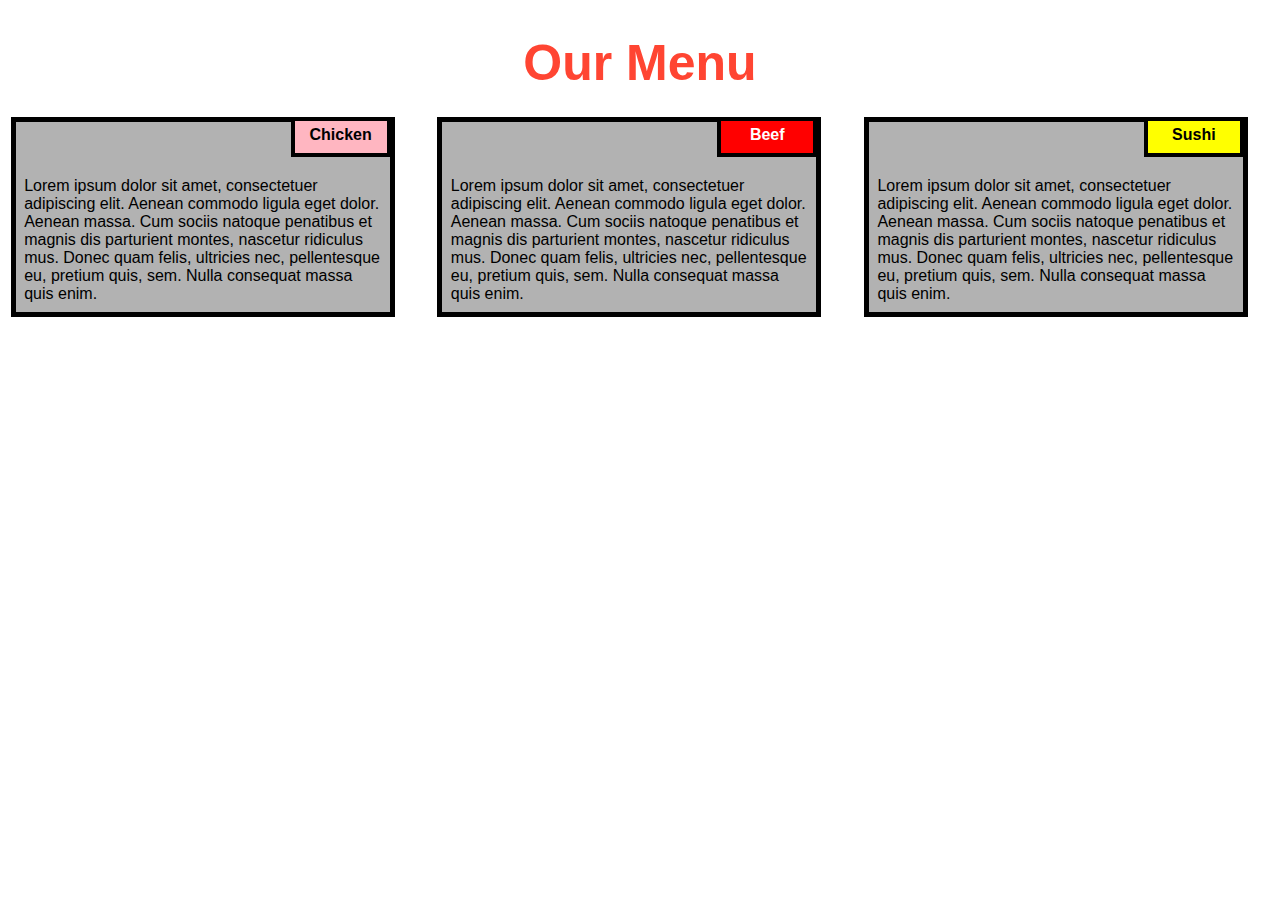
<file: Assignments/module-2/index.html>
<!DOCTYPE html>
<html lang="en">
<head>

<title>Responsive Layout</title>
<meta name="viewport" content="width=device-width, initial-scale=1">
<link rel="stylesheet" type="text/css" href="style.css">

</head>
<body>
<h1>Our Menu</h1>



  <div class="col-lg-4 col-md-6 col-sm-12">
  	<div class="box">
  		<p class="content-name name1">Chicken</p>
  		<p class="content">Lorem ipsum dolor sit amet, consectetuer adipiscing elit. Aenean commodo ligula eget dolor. Aenean massa. Cum sociis natoque penatibus et magnis dis parturient montes, nascetur ridiculus mus. Donec quam felis, ultricies nec, pellentesque eu, pretium quis, sem. Nulla consequat massa quis enim.</p>
  	</div>
  </div>

  <div class="col-lg-4 col-md-6 col-sm-12">
  	<div class="box">
   		<p class="content-name name2">Beef</p>
   		<p class="content">Lorem ipsum dolor sit amet, consectetuer adipiscing elit. Aenean commodo ligula eget dolor. Aenean massa. Cum sociis natoque penatibus et magnis dis parturient montes, nascetur ridiculus mus. Donec quam felis, ultricies nec, pellentesque eu, pretium quis, sem. Nulla consequat massa quis enim.</p>
  	</div>
  </div>

  <div class="col-lg-4 col-md-12 col-sm-12">
  	<div class="box">
  		<p class="content-name name3">Sushi</p>
  		<p class="content">Lorem ipsum dolor sit amet, consectetuer adipiscing elit. Aenean commodo ligula eget dolor. Aenean massa. Cum sociis natoque penatibus et magnis dis parturient montes, nascetur ridiculus mus. Donec quam felis, ultricies nec, pellentesque eu, pretium quis, sem. Nulla consequat massa quis enim.</p>
  	</div>	
  </div>

</body>
</html>
</file>
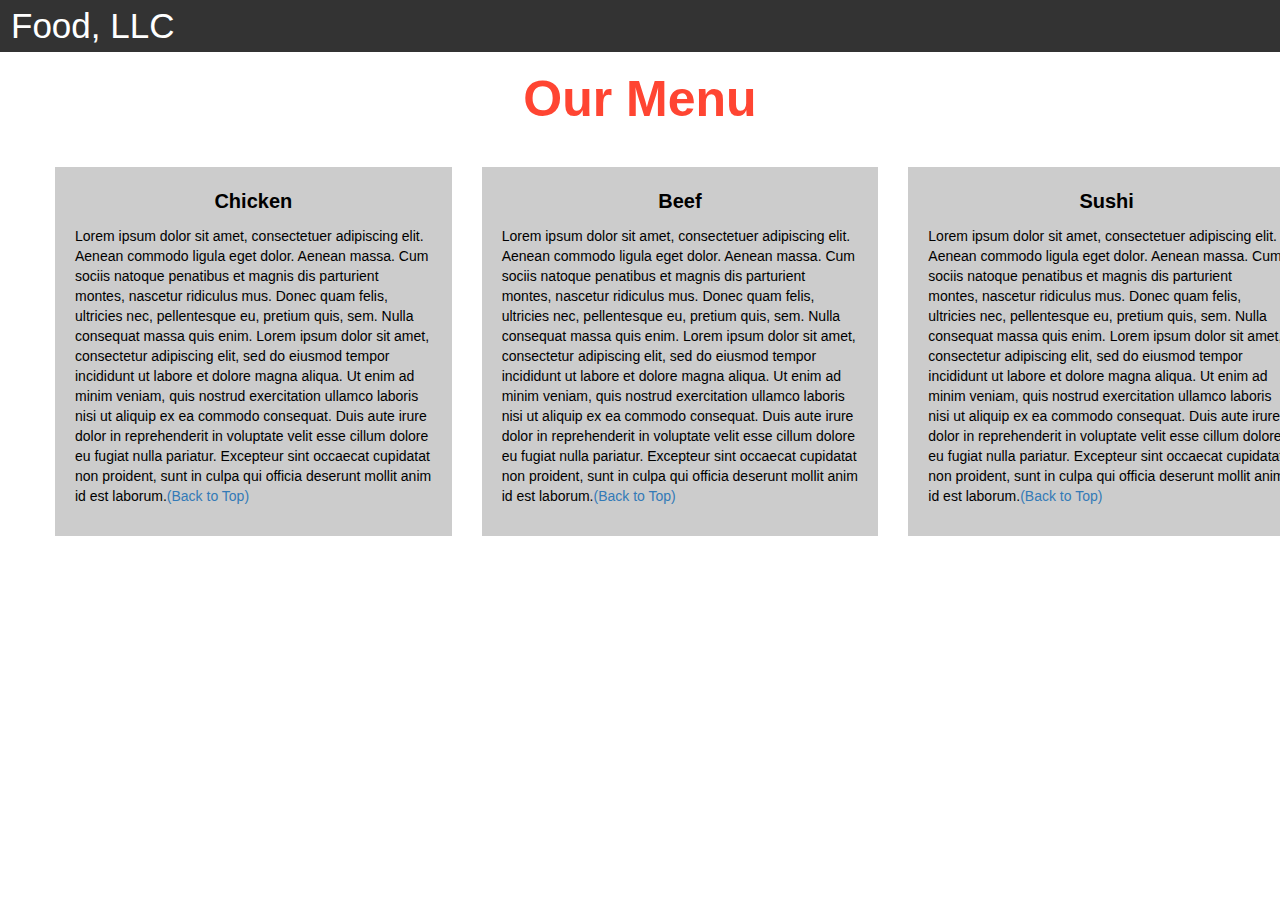
<file: Assignments/module-3/index.html>
<!DOCTYPE html>
<html>
<head>

<title>Module 3</title>

  <meta name="viewport" content="width=device-width, initial-scale=1">
  <link rel="stylesheet" href="https://maxcdn.bootstrapcdn.com/bootstrap/3.3.7/css/bootstrap.min.css">
  <script src="https://ajax.googleapis.com/ajax/libs/jquery/3.3.1/jquery.min.js"></script>
  <script src="https://maxcdn.bootstrapcdn.com/bootstrap/3.3.7/js/bootstrap.min.js"></script>

</head>

<meta name="viewport" content="width=device-width, initial-scale=1">
<link rel="stylesheet" type="text/css" href="style.css">



<body>


<nav class="navbar" id="top">
  <div class="container-fluid">

    <div class="navbar-header">
      <button type="button" class="navbar-toggle" data-toggle="collapse" data-target="#myNavbar">
        <span class="icon-bar"></span>
        <span class="icon-bar"></span>
        <span class="icon-bar"></span> 
      </button>
      <a class="navbar-brand" href="#">Food, LLC</a>
    </div>

    <div class="collapse" id="myNavbar">
      <ul class="nav navbar-nav visible-xs">
        <li><a class="menu-item" href="#">Chicken</a></li>
        <li><a class="menu-item" href="#">Beef</a></li> 
        <li><a class="menu-item" href="#">Sushi</a></li> 
      </ul>
    </div>

  </div>
</nav>

<h1 class="main-title">Our Menu</h1>



<div class="row">

  <div class="col-lg-4 col-md-6 col-sm-12">
    <div class="content-box">
      <p class="item-name">Chicken</p>
      <p>Lorem ipsum dolor sit amet, consectetuer adipiscing elit. Aenean commodo ligula eget dolor. Aenean massa. Cum sociis natoque penatibus et magnis dis parturient montes, nascetur ridiculus mus. Donec quam felis, ultricies nec, pellentesque eu, pretium quis, sem. Nulla consequat massa quis enim. Lorem ipsum dolor sit amet, consectetur adipiscing elit, sed do eiusmod tempor incididunt ut labore et dolore magna aliqua. Ut enim ad minim veniam, quis nostrud exercitation ullamco laboris nisi ut aliquip ex ea commodo consequat. Duis aute irure dolor in reprehenderit in voluptate velit esse cillum dolore eu fugiat nulla pariatur. Excepteur sint occaecat cupidatat non proident, sunt in culpa qui officia deserunt mollit anim id est laborum.<a href="#top">(Back to Top)</a></p>
    </div>
  </div>

  <div class="col-lg-4 col-md-6 col-sm-12">
    <div class="content-box">
      <p class="item-name">Beef</p>
      <p>Lorem ipsum dolor sit amet, consectetuer adipiscing elit. Aenean commodo ligula eget dolor. Aenean massa. Cum sociis natoque penatibus et magnis dis parturient montes, nascetur ridiculus mus. Donec quam felis, ultricies nec, pellentesque eu, pretium quis, sem. Nulla consequat massa quis enim. Lorem ipsum dolor sit amet, consectetur adipiscing elit, sed do eiusmod tempor incididunt ut labore et dolore magna aliqua. Ut enim ad minim veniam, quis nostrud exercitation ullamco laboris nisi ut aliquip ex ea commodo consequat. Duis aute irure dolor in reprehenderit in voluptate velit esse cillum dolore eu fugiat nulla pariatur. Excepteur sint occaecat cupidatat non proident, sunt in culpa qui officia deserunt mollit anim id est laborum.<a href="#top">(Back to Top)</a></p>
    </div>
  </div>


  <div class="col-lg-4 col-md-12 col-sm-12">
    <div class="content-box">
      <p class="item-name">Sushi</p>
      <p>Lorem ipsum dolor sit amet, consectetuer adipiscing elit. Aenean commodo ligula eget dolor. Aenean massa. Cum sociis natoque penatibus et magnis dis parturient montes, nascetur ridiculus mus. Donec quam felis, ultricies nec, pellentesque eu, pretium quis, sem. Nulla consequat massa quis enim. Lorem ipsum dolor sit amet, consectetur adipiscing elit, sed do eiusmod tempor incididunt ut labore et dolore magna aliqua. Ut enim ad minim veniam, quis nostrud exercitation ullamco laboris nisi ut aliquip ex ea commodo consequat. Duis aute irure dolor in reprehenderit in voluptate velit esse cillum dolore eu fugiat nulla pariatur. Excepteur sint occaecat cupidatat non proident, sunt in culpa qui officia deserunt mollit anim id est laborum.<a href="#top">(Back to Top)</a></p>
    </div>
  </div>

</div>


</body>
</html>
</file>
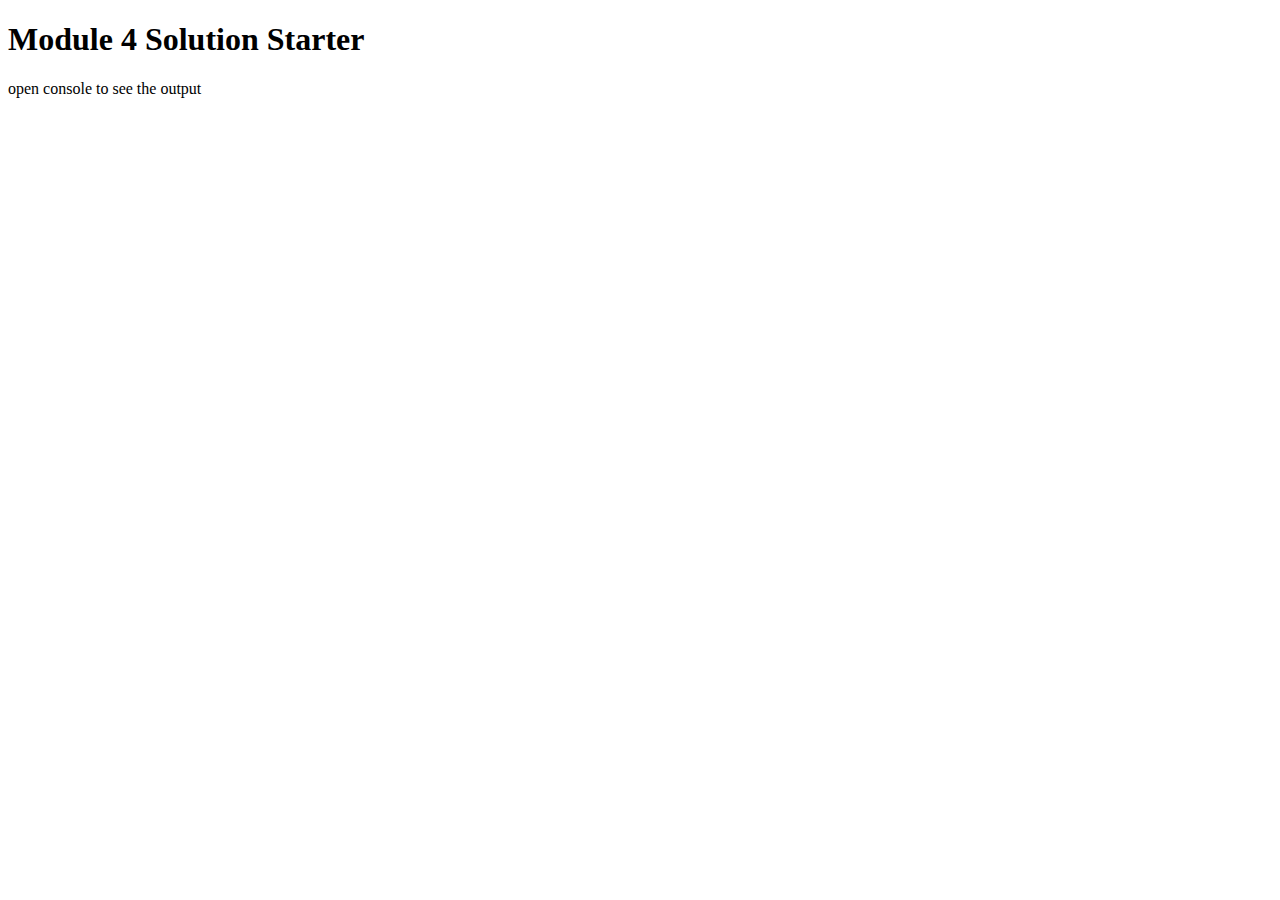
<file: Assignments/module-4/index.html>
<!DOCTYPE html>
<html>
<head>
  <meta charset="utf-8">
  <title>Module 4 Solution Starter</title>
  <script src="SpeakHello.js"></script>
  <script src="SpeakGoodBye.js"></script>
  <script src="script.js"></script>
</head>
<body>
  <h1>Module 4 Solution Starter</h1>
  <p>open console to see the output</p>
</body>
</html>
</file>
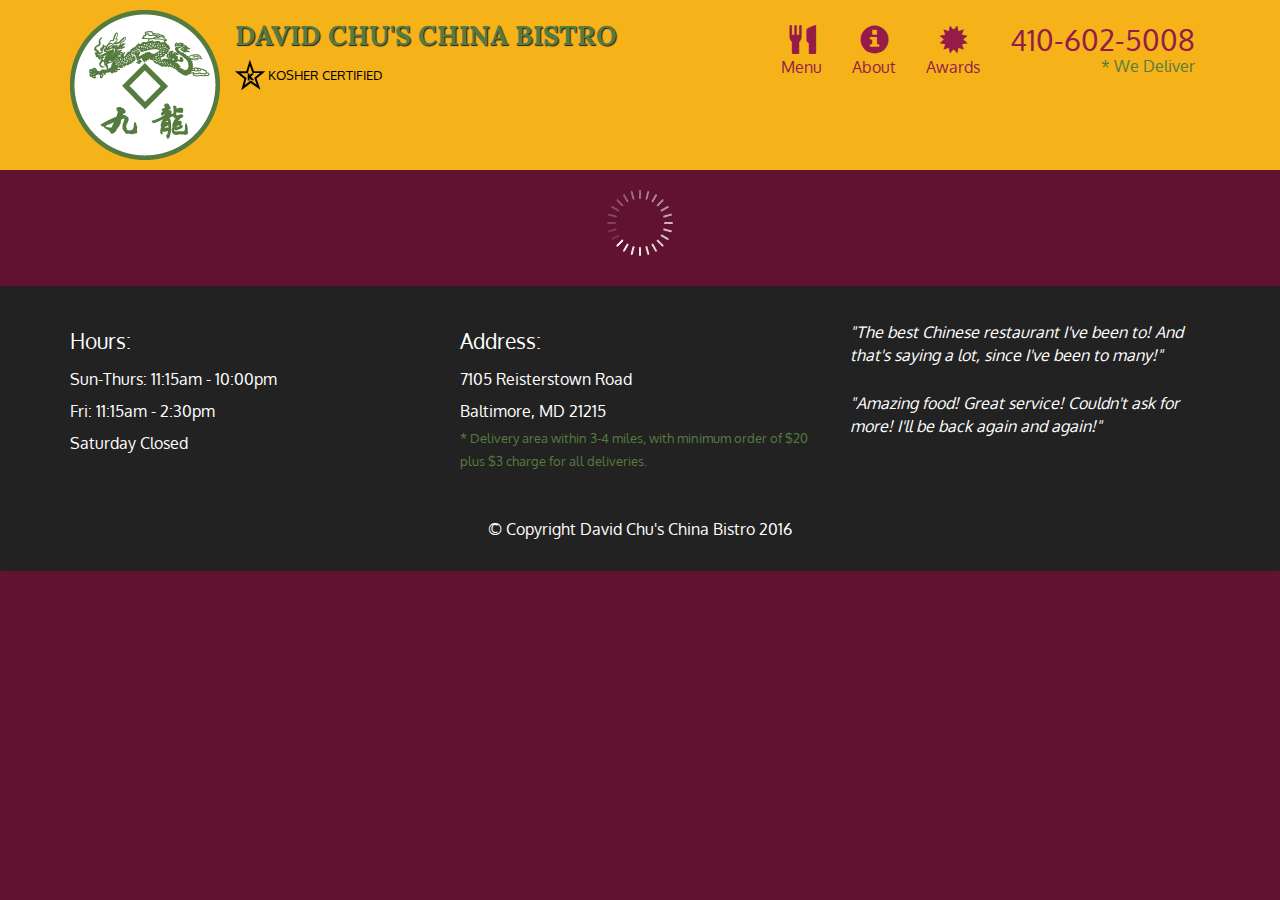
<file: Assignments/module-5/index.html>
<!doctype html>
<html lang="en">
  <head>
    <meta charset="utf-8">
    <meta http-equiv="X-UA-Compatible" content="IE=edge">
    <meta name="viewport" content="width=device-width, initial-scale=1">
    <title>David Chu's China Bistro</title>
    <link rel="stylesheet" href="./css/bootstrap.min.css">
    <link rel="stylesheet" href="./css/styles.css">
    <link href='https://fonts.googleapis.com/css?family=Oxygen:400,300,700' rel='stylesheet' type='text/css'>
    <link href='https://fonts.googleapis.com/css?family=Lora' rel='stylesheet' type='text/css'>
  </head>
<body>
  <header>
    <nav id="header-nav" class="navbar navbar-default">
      <div class="container">
        <div class="navbar-header">
          <a href="https://rishikeshmvit.github.io/Coursera-HTML-CSS-and-Javascript/Assignments/module-5/index.html" class="pull-left visible-md visible-lg">
            <div id="logo-img" alt="Logo image"></div>
          </a>

          <div class="navbar-brand">
            <a href="https://rishikeshmvit.github.io/Coursera-HTML-CSS-and-Javascript/Assignments/module-5/index.html"><h1>David Chu's China Bistro</h1></a>
            <p>
              <img src="./images/star-k-logo.png" alt="Kosher certification">
              <span>Kosher Certified</span>
            </p>
          </div>

          <button id="navbarToggle" type="button" class="navbar-toggle collapsed" data-toggle="collapse" data-target="#collapsable-nav" aria-expanded="false">
            <span class="sr-only">Toggle navigation</span>
            <span class="icon-bar"></span>
            <span class="icon-bar"></span>
            <span class="icon-bar"></span>
          </button>
        </div>
        
        <div id="collapsable-nav" class="collapse navbar-collapse">
           <ul id="nav-list" class="nav navbar-nav navbar-right">
            <li id="navHomeButton" class="visible-xs active">
              <a href="https://rishikeshmvit.github.io/Coursera-HTML-CSS-and-Javascript/Assignments/module-5/index.html">
                <span class="glyphicon glyphicon-home"></span> Home</a>
            </li>
            <li id="navMenuButton">
              <a href="#" onclick="$dc.loadMenuCategories();">
                <span class="glyphicon glyphicon-cutlery"></span><br class="hidden-xs"> Menu</a>
            </li>
            <li>
              <a href="#">
                <span class="glyphicon glyphicon-info-sign"></span><br class="hidden-xs"> About</a>
            </li>
            <li>
              <a href="#">
                <span class="glyphicon glyphicon-certificate"></span><br class="hidden-xs"> Awards</a>
            </li>
            <li id="phone" class="hidden-xs">
              <a href="tel:410-602-5008">
                <span>410-602-5008</span></a><div>* We Deliver</div>
            </li>
          </ul><!-- #nav-list -->
        </div><!-- .collapse .navbar-collapse -->
      </div><!-- .container -->
    </nav><!-- #header-nav -->
  </header>

  <div id="call-btn" class="visible-xs">
    <a class="btn" href="tel:410-602-5008">
    <span class="glyphicon glyphicon-earphone"></span>
    410-602-5008
    </a>
  </div>
  <div id="xs-deliver" class="text-center visible-xs">* We Deliver</div>

  <div id="main-content" class="container"></div>

  <footer class="panel-footer">
    <div class="container">
      <div class="row">
        <section id="hours" class="col-sm-4">
          <span>Hours:</span><br>
          Sun-Thurs: 11:15am - 10:00pm<br>
          Fri: 11:15am - 2:30pm<br>
          Saturday Closed
          <hr class="visible-xs">
        </section>
        <section id="address" class="col-sm-4">
          <span>Address:</span><br>
          7105 Reisterstown Road<br>
          Baltimore, MD 21215
          <p>* Delivery area within 3-4 miles, with minimum order of $20 plus $3 charge for all deliveries.</p>
          <hr class="visible-xs">
        </section>
        <section id="testimonials" class="col-sm-4">
          <p>"The best Chinese restaurant I've been to! And that's saying a lot, since I've been to many!"</p>
          <p>"Amazing food! Great service! Couldn't ask for more! I'll be back again and again!"</p>
        </section>
      </div>
      <div class="text-center">&copy; Copyright David Chu's China Bistro 2016</div>
    </div>
  </footer>

  <!-- jQuery (Bootstrap JS plugins depend on it) -->
  <script src="./js/jquery-2.1.4.min.js"></script>
  <script src="./js/bootstrap.min.js"></script>
  <script src="./js/ajax-utils.js"></script>
  <script src="./js/script.js"></script>
</body>
</html>
</file>
<file: Assignments/module-2/style.css>
* {
  box-sizing: border-box;
}

body{
	margin: 0;
	padding: 0;
  font-family: "Comic Sans MS", cursive, sans-serif;
}

.row{
  margin-top: 5%;
  margin-bottom: 5%;
}

h1 {
  margin-bottom: 15px;
  text-align: center;
  color: #ff4532;
  font-size: 50px;
}


.box{
  width: 100%;
  overflow: none;
}


.content-name{
  overflow: none;
  text-align: center;
  border: 4px solid black;
  width: 100px;
  height: 40px;
  padding: 5px;
  float: right;
  margin-right: 36px;
  margin-top: 0px;
  font-weight: bold;
  position: relative;
}

.content{
  border: 5px solid black;
  width: 90%;
  height: auto;
  margin: 2.5%;
  color: black
  font-size: 25px;
  padding: 2%;
  padding-top: 55px;
  background-color: rgba(0,0,0,0.3);
}

.name1{
  background-color: #FFB6C1;
}

.name2{
  color: white;
  background-color: #FF0000;
}
.name3{
  background-color: #FFFF00;
}


/********** Large devices only **********/
@media (min-width: 992px) {
  .col-lg-4 {
  	float: left;
    width: 33.33%;
  }
}
/********** Medium devices only **********/
@media (min-width: 768px) and (max-width: 991px) {
  .col-md-6,.col-md-12 {
    float: left;
  }
  .col-md-6 {
    width: 50%;
  }
  .col-md-12 {
    margin-left: -10px;
    width: 100%;
  }
  .name3{
    margin-right: 65px;
    width: 100px;
  }
}

@media (min-width: 0px) and (max-width: 767px) {
  .col-sm-12 {
  	float: left;
    width: 100%;
  }
  .content-name{
    margin-right: 30px;
  }
}
</file>
<file: Assignments/module-3/style.css>
.container-fluid{
	margin: 0;
	padding: 0;
}

.navbar{
	border-radius: 0px;
	background-color: rgba(0,0,0,0.8);
}

.navbar-brand{
  font-size: 35px;
  color: white;
  padding-left: 25px;
}

.navbar-brand:hover{
	color: white;
}

.nav{
	margin: 0;
	padding: 0;
}

.navbar-nav{
  font-size: 25px;
  text-align: center;
  margin: 0;
  padding: 0;
}

.navbar-toggle{
	border: 2px solid white;
	margin-right: 25px;
}

.icon-bar{
	background-color: white;
}


.main-title{
  margin-bottom: 15px;
  text-align: center;
  color: #ff4532;
  font-size: 50px;
  font-family: "Comic Sans MS", cursive, sans-serif;
  font-weight: bold;
}

li{
	box-sizing: border-box;
	width: 100%;
}

.menu-item{
	padding: 0;
	margin: 0;
	width: 100%;
	background-color: white;
	border-bottom: 1px solid black;
	color: black;
	display: block;
}

.menu-item:hover{
	background-color: rgba(0,0,0,0.9);
	color: rgba(0,0,0,0.4);
}



.row{
	margin: 20px;
	width: 100%
}

.content-box{
	margin: 20px;
	width: 100%;
	height: auto;
	color: black;
	background-color: rgba(0,0,0,0.2);
	font-family: "Comic Sans MS", cursive, sans-serif;
	padding: 20px;
}

.item-name{
	text-align: center;
	font-size: 20px;
	font-weight: bold;
}

#top{

}

.col-lg-4 col-md-6 col-sm-12{
 width: 100%;
}
</file>
<file: Assignments/module-5/css/styles.css>
body {
  font-size: 16px;
  color: #fff;
  background-color: #61122f;
  font-family: 'Oxygen', sans-serif;
}

/** HEADER **/
#header-nav {
  background-color: #f6b319;
  border-radius: 0;
  border: 0;
}

#logo-img {
  background: url('../images/restaurant-logo_large.png') no-repeat;
  width: 150px;
  height: 150px;
  margin: 10px 15px 10px 0;
}

.navbar-brand {
  padding-top: 25px;
}
.navbar-brand h1 { /* Restaurant name */
  font-family: 'Lora', serif;
  color: #557c3e;
  font-size: 1.5em;
  text-transform: uppercase;
  font-weight: bold;
  text-shadow: 1px 1px 1px #222;
  margin-top: 0;
  margin-bottom: 0;
  line-height: .75;
}
.navbar-brand a:hover, .navbar-brand a:focus {
  text-decoration: none;
}
.navbar-brand p { /* Kosher cert */
  color: #000;
  text-transform: uppercase;
  font-size: .7em;
  margin-top: 15px;
}
.navbar-brand p span { /* Star-K */
  vertical-align: middle;
}

#nav-list {
  margin-top: 10px;
}
#nav-list a {
  color: #951C49;
  text-align: center;
}
#nav-list a:hover {
  background: #E7E7E7;
}
#nav-list a span {
  font-size: 1.8em;
}

#phone {
  margin-top: 5px;
}
#phone a { /* Phone number */
  text-align: right;
  padding-bottom: 0;
}
#phone div { /* We Deliver */
  color: #557c3e;
  text-align: right;
  padding-right: 15px;
}

.navbar-header button.navbar-toggle, .navbar-header .icon-bar {
  border: 1px solid #61122f;
}
.navbar-header button.navbar-toggle {
  clear: both;
  margin-top: -30px;
}
/* END HEADER */

/* FOOTER */
.panel-footer {
  margin-top: 30px;
  padding-top: 35px;
  padding-bottom: 30px;
  background-color: #222;
  border-top: 0;
}
.panel-footer div.row {
  margin-bottom: 35px;
}
#hours, #address {
  line-height: 2;
}
#hours > span, #address > span {
  font-size: 1.3em;
}
#address p {
  color: #557c3e;
  font-size: .8em;
  line-height: 1.8;
}
#testimonials {
  font-style: italic;
}
#testimonials p:nth-child(2) {
  margin-top: 25px;
}
/* END FOOTER */



/* HOME PAGE */
.container .jumbotron {
  box-shadow: 0 0 50px #3F0C1F;
  border: 2px solid #3F0C1F;
}

#menu-tile, #specials-tile, #map-tile {
  height: 250px;
  width: 100%;
  margin-bottom: 15px;
  position: relative;
  border: 2px solid #3F0C1F;
  overflow: hidden;
}
#menu-tile:hover, #specials-tile:hover, #map-tile:hover {
  box-shadow: 0 1px 5px 1px #cccccc;
}
#menu-tile {
  background: url('../images/menu-tile.jpg') no-repeat;
  background-position: center;
}
#specials-tile {
  background: url('../images/specials-tile.jpg') no-repeat;
  background-position: center;
}
#menu-tile span, #specials-tile span, #map-tile span {
  position: absolute;
  bottom: 0;
  right: 0;
  width: 100%;
  text-align: center;
  font-size: 1.6em;
  text-transform: uppercase;
  background-color: #000;
  color: #fff;
  opacity: .8;
}
/* END HOME PAGE */

/* MENU CATEGORIES PAGE */
.category-tile { 
  position: relative;
  border: 2px solid #3F0C1F;
  overflow: hidden;
  width: 200px;
  height: 200px;
  margin: 0 auto 15px;
}
.category-tile span {
  position: absolute;
  bottom: 0;
  right: 0;
  width: 100%;
  text-align: center;
  font-size: 1.2em;
  text-transform: uppercase;
  background-color: #000;
  color: #fff;
  opacity: .8;
}
.category-tile:hover {
  box-shadow: 0 1px 5px 1px #cccccc;
}

#menu-categories-title + div {
  margin-bottom: 50px;
}
/* END MENU CATEGORIES PAGE */

/* SINGLE CATEGORY PAGE */
.menu-item-tile {
  margin-bottom: 25px;
}
.menu-item-tile hr {
  width: 80%;
}
.menu-item-tile .menu-item-price {
  font-size: 1.1em;
  text-align: right;
  margin-top: -15px;
  margin-right: -15px;
}
.menu-item-tile .menu-item-price span {
  font-size: .6em;
}
.menu-item-photo {
  position: relative;
  border: 2px solid #3F0C1F; 
  overflow: hidden;
  padding: 0;
  margin-right: -15px;
  margin-left: auto;
  margin-bottom: 20px;
  max-width: 250px;
}
.menu-item-photo div {
  position: absolute;
  bottom: 0;
  right: 0;
  width: 80px;
  background-color: #557c3e;
  text-align: center;
}
.menu-item-description {
  padding-right: 30px;
}
h3.menu-item-title {
  margin: 0 0 10px;
}
.menu-item-details {
  font-size: .9em;
  font-style: italic;
}
/* END SINGLE CATEGORY PAGE */


/********** Large devices only **********/
@media (min-width: 1200px) {
  .container .jumbotron {
    background: url('../images/jumbotron_1200.jpg') no-repeat;
    height: 675px;
  }
}

/********** Medium devices only **********/
@media (min-width: 992px) and (max-width: 1199px) {
  /* Header */
  #logo-img {
    background: url('../images/restaurant-logo_medium.png') no-repeat;
    width: 100px;
    height: 100px;
    margin: 5px 5px 5px 0;
  }
  /* End Header */

  /* Home Page */
  .container .jumbotron {
    background: url('../images/jumbotron_992.jpg') no-repeat;
    height: 558px;
  }
  /* End Home Page */
}

/********** Small devices only **********/
@media (min-width: 768px) and (max-width: 991px) {
  /* Home Page */
  .container .jumbotron {
    background: url('../images/jumbotron_768.jpg') no-repeat;
    height: 432px;
  }
  /* End Home Page */
}

/********** Extra small devices only **********/
@media (max-width: 767px) {
  /* Header */
  .navbar-brand {
    padding-top: 10px;
    height: 80px;
  }
  .navbar-brand h1 { /* Restaurant name */
    padding-top: 10px;
    font-size: 5vw; /* 1vw = 1% of viewport width */
  }
  .navbar-brand p { /* Kosher cert */
    font-size: .6em;
    margin-top: 12px;
  }
  .navbar-brand p img { /* Star-K */
    height: 20px;
  }

  #collapsable-nav a { /* Collapsed nav menu text */
    font-size: 1.2em;
  }
  #collapsable-nav a span { /* Collapsed nav menu glyph */
    font-size: 1em;
    margin-right: 5px;
  }

  #call-btn > a {
    font-size: 1.5em;
    display: block;
    margin: 0 20px;
    padding: 10px;
    border: 2px solid #fff;
    background-color: #f6b319;
    color: #951c49;
  }
  #xs-deliver {
    margin-top: 5px;
    font-size: .7em;
    letter-spacing: .1em;
    text-transform: uppercase;
  }
  /* End Header */

  /* Footer */
  .panel-footer section {
    margin-bottom: 30px;
    text-align: center;
  }
  .panel-footer section:nth-child(3) {
    margin-bottom: 0; /* margin already exists on the whole row */
  }
  .panel-footer section hr {
    width: 50%;
  }
  /* End Footer */

  /* Home Page */
  .container .jumbotron {
    margin-top: 30px;
    padding: 0;
  }
  #menu-tile, #specials-tile {
    width: 360px;
    margin: 0 auto 15px;
  }

  .menu-item-photo {
    margin-right: auto;
  }
  .menu-item-tile .menu-item-price {
    text-align: center;
  }
  .menu-item-description {
    text-align: center;;
  }
}


/********** Super extra small devices Only :-) (e.g., iPhone 4) **********/
@media (max-width: 479px) {
  /* Header */
  .navbar-brand h1 { /* Restaurant name */
    padding-top: 5px;
    font-size: 6vw;
  }
  /* End Header */
  
  /* Home page */
  #menu-tile, #specials-tile {
    width: 280px;
    margin: 0 auto 15px;
  }

  .col-xxs-12 {
    position: relative;
    min-height: 1px;
    padding-right: 15px;
    padding-left: 15px;
    float: left;
    width: 100%;
  }
}
</file>
